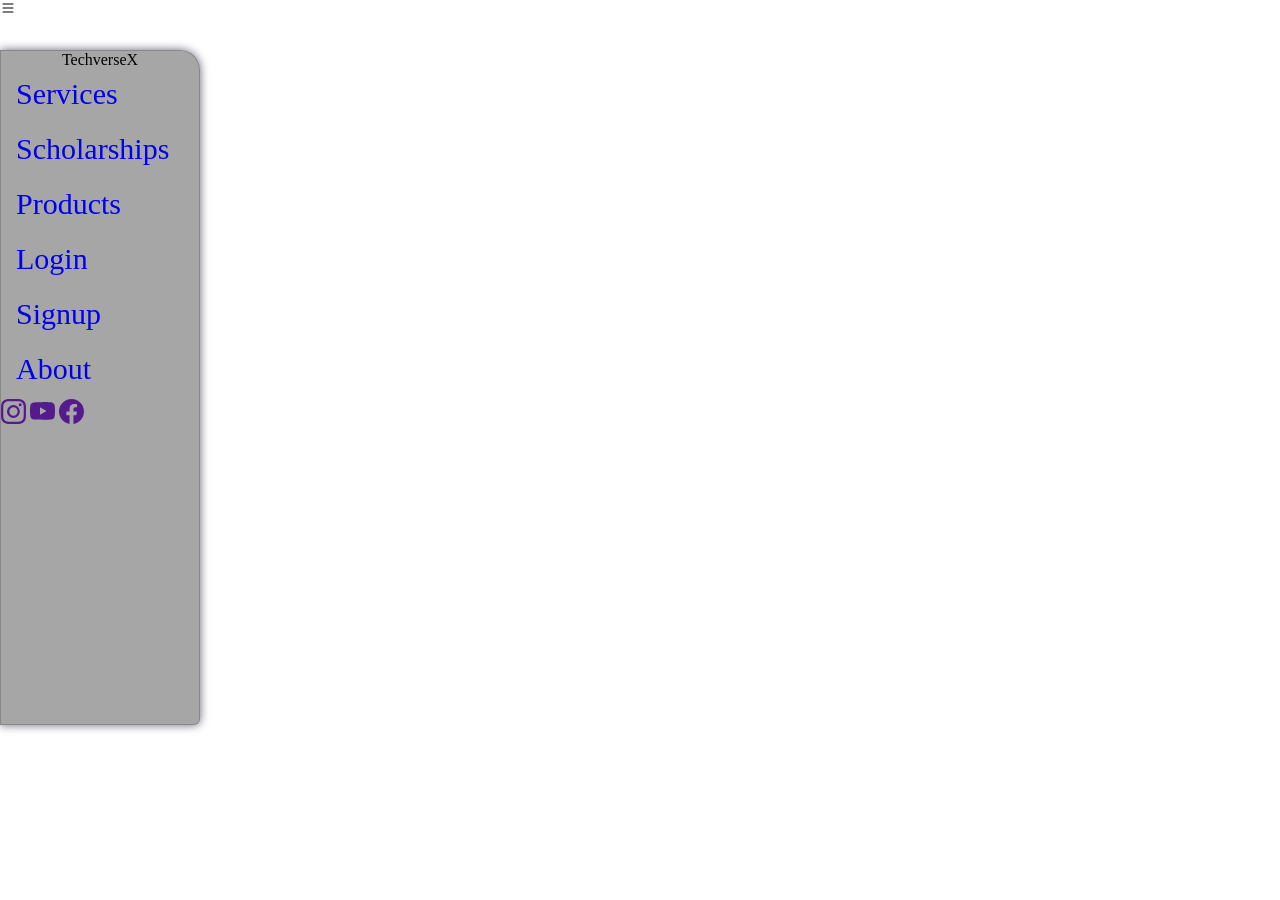
<file: index.html>
<!DOCTYPE html>
<html lang="en">
<head>
    <meta charset="UTF-8">
    <meta name="viewport" content="width=device-width, initial-scale=1.0">
    <title>SIDEBAR</title>
    <link rel="stylesheet" href="sidebar.css">
</head>
<body>
    
        <svg xmlns="http://www.w3.org/2000/svg" width="16" height="16" fill="currentColor" class="bi bi-list" viewBox="0 0 16 16">
            <path fill-rule="evenodd" d="M2.5 12a.5.5 0 0 1 .5-.5h10a.5.5 0 0 1 0 1H3a.5.5 0 0 1-.5-.5zm0-4a.5.5 0 0 1 .5-.5h10a.5.5 0 0 1 0 1H3a.5.5 0 0 1-.5-.5zm0-4a.5.5 0 0 1 .5-.5h10a.5.5 0 0 1 0 1H3a.5.5 0 0 1-.5-.5z"/>
        </svg>
    <div class="sBar">
        <div class="sBarTop">
            <div class="sBarLogo">TechverseX</div>
        </div>
        <div class="sBarMiddle">
            <li><a class="sBarMenuItems" href="#">Services</a></li>
            <li><a class="sBarMenuItems" href="#">Scholarships</a></li>
            <li><a class="sBarMenuItems" href="#">Products</a></li>
            <li><a class="sBarMenuItems" href="#">Login</a></li>
            <li><a class="sBarMenuItems" href="#">Signup</a></li>
            <li><a class="sBarMenuItems" href="#">About</a></li>
        </div>
        <div class="sBarBottom">
            <a href="" class="instagramIcon">
                <svg xmlns="http://www.w3.org/2000/svg" width="25" height="25" fill="currentColor" class="bi bi-instagram" viewBox="0 0 16 16">
                    <path d="M8 0C5.829 0 5.556.01 4.703.048 3.85.088 3.269.222 2.76.42a3.917 3.917 0 0 0-1.417.923A3.927 3.927 0 0 0 .42 2.76C.222 3.268.087 3.85.048 4.7.01 5.555 0 5.827 0 8.001c0 2.172.01 2.444.048 3.297.04.852.174 1.433.372 1.942.205.526.478.972.923 1.417.444.445.89.719 1.416.923.51.198 1.09.333 1.942.372C5.555 15.99 5.827 16 8 16s2.444-.01 3.298-.048c.851-.04 1.434-.174 1.943-.372a3.916 3.916 0 0 0 1.416-.923c.445-.445.718-.891.923-1.417.197-.509.332-1.09.372-1.942C15.99 10.445 16 10.173 16 8s-.01-2.445-.048-3.299c-.04-.851-.175-1.433-.372-1.941a3.926 3.926 0 0 0-.923-1.417A3.911 3.911 0 0 0 13.24.42c-.51-.198-1.092-.333-1.943-.372C10.443.01 10.172 0 7.998 0h.003zm-.717 1.442h.718c2.136 0 2.389.007 3.232.046.78.035 1.204.166 1.486.275.373.145.64.319.92.599.28.28.453.546.598.92.11.281.24.705.275 1.485.039.843.047 1.096.047 3.231s-.008 2.389-.047 3.232c-.035.78-.166 1.203-.275 1.485a2.47 2.47 0 0 1-.599.919c-.28.28-.546.453-.92.598-.28.11-.704.24-1.485.276-.843.038-1.096.047-3.232.047s-2.39-.009-3.233-.047c-.78-.036-1.203-.166-1.485-.276a2.478 2.478 0 0 1-.92-.598 2.48 2.48 0 0 1-.6-.92c-.109-.281-.24-.705-.275-1.485-.038-.843-.046-1.096-.046-3.233 0-2.136.008-2.388.046-3.231.036-.78.166-1.204.276-1.486.145-.373.319-.64.599-.92.28-.28.546-.453.92-.598.282-.11.705-.24 1.485-.276.738-.034 1.024-.044 2.515-.045v.002zm4.988 1.328a.96.96 0 1 0 0 1.92.96.96 0 0 0 0-1.92zm-4.27 1.122a4.109 4.109 0 1 0 0 8.217 4.109 4.109 0 0 0 0-8.217zm0 1.441a2.667 2.667 0 1 1 0 5.334 2.667 2.667 0 0 1 0-5.334z"/>
                </svg>
            </a>
            <a href="" class="youtubeIcon">
                <svg xmlns="http://www.w3.org/2000/svg" width="25" height="25" fill="currentColor" class="bi bi-youtube" viewBox="0 0 16 16">
                    <path d="M8.051 1.999h.089c.822.003 4.987.033 6.11.335a2.01 2.01 0 0 1 1.415 1.42c.101.38.172.883.22 1.402l.01.104.022.26.008.104c.065.914.073 1.77.074 1.957v.075c-.001.194-.01 1.108-.082 2.06l-.008.105-.009.104c-.05.572-.124 1.14-.235 1.558a2.007 2.007 0 0 1-1.415 1.42c-1.16.312-5.569.334-6.18.335h-.142c-.309 0-1.587-.006-2.927-.052l-.17-.006-.087-.004-.171-.007-.171-.007c-1.11-.049-2.167-.128-2.654-.26a2.007 2.007 0 0 1-1.415-1.419c-.111-.417-.185-.986-.235-1.558L.09 9.82l-.008-.104A31.4 31.4 0 0 1 0 7.68v-.123c.002-.215.01-.958.064-1.778l.007-.103.003-.052.008-.104.022-.26.01-.104c.048-.519.119-1.023.22-1.402a2.007 2.007 0 0 1 1.415-1.42c.487-.13 1.544-.21 2.654-.26l.17-.007.172-.006.086-.003.171-.007A99.788 99.788 0 0 1 7.858 2h.193zM6.4 5.209v4.818l4.157-2.408L6.4 5.209z"/>
                </svg>
            </a>
            <a href="" class="facebookIcon">
                <svg xmlns="http://www.w3.org/2000/svg" width="25" height="25" fill="currentColor" class="bi bi-facebook" viewBox="0 0 16 16">
                    <path d="M16 8.049c0-4.446-3.582-8.05-8-8.05C3.58 0-.002 3.603-.002 8.05c0 4.017 2.926 7.347 6.75 7.951v-5.625h-2.03V8.05H6.75V6.275c0-2.017 1.195-3.131 3.022-3.131.876 0 1.791.157 1.791.157v1.98h-1.009c-.993 0-1.303.621-1.303 1.258v1.51h2.218l-.354 2.326H9.25V16c3.824-.604 6.75-3.934 6.75-7.951z"/>
                </svg>
            </a>
        </div>
    </div>
</body>
</html>
</file>
<file: sidebar.css>
*{
    margin: 0px;
}

.sBar{
    background-color: rgba(0,0,0,0.35);
    height: 75vh; width: 200px; border: 1px solid rgba(45, 43, 43, 0.244);
    border-top-right-radius: 20px; border-bottom-right-radius: 6px;
    position: fixed;
    top: 50px; left: 0px;
    box-sizing: border-box;
    box-shadow: 0px 0px 10px rgba(100, 100, 120, 1);
}
.sBarTop{
    text-align: center;
}
.sBarBottom>a{
    text-decoration: none;
}
li{
    list-style: none;
    line-height: 50px;
    padding-left:15px;
    
}
.sBarMenuItems{
    text-decoration: none;
    font-size: 30px;
}
</file>
